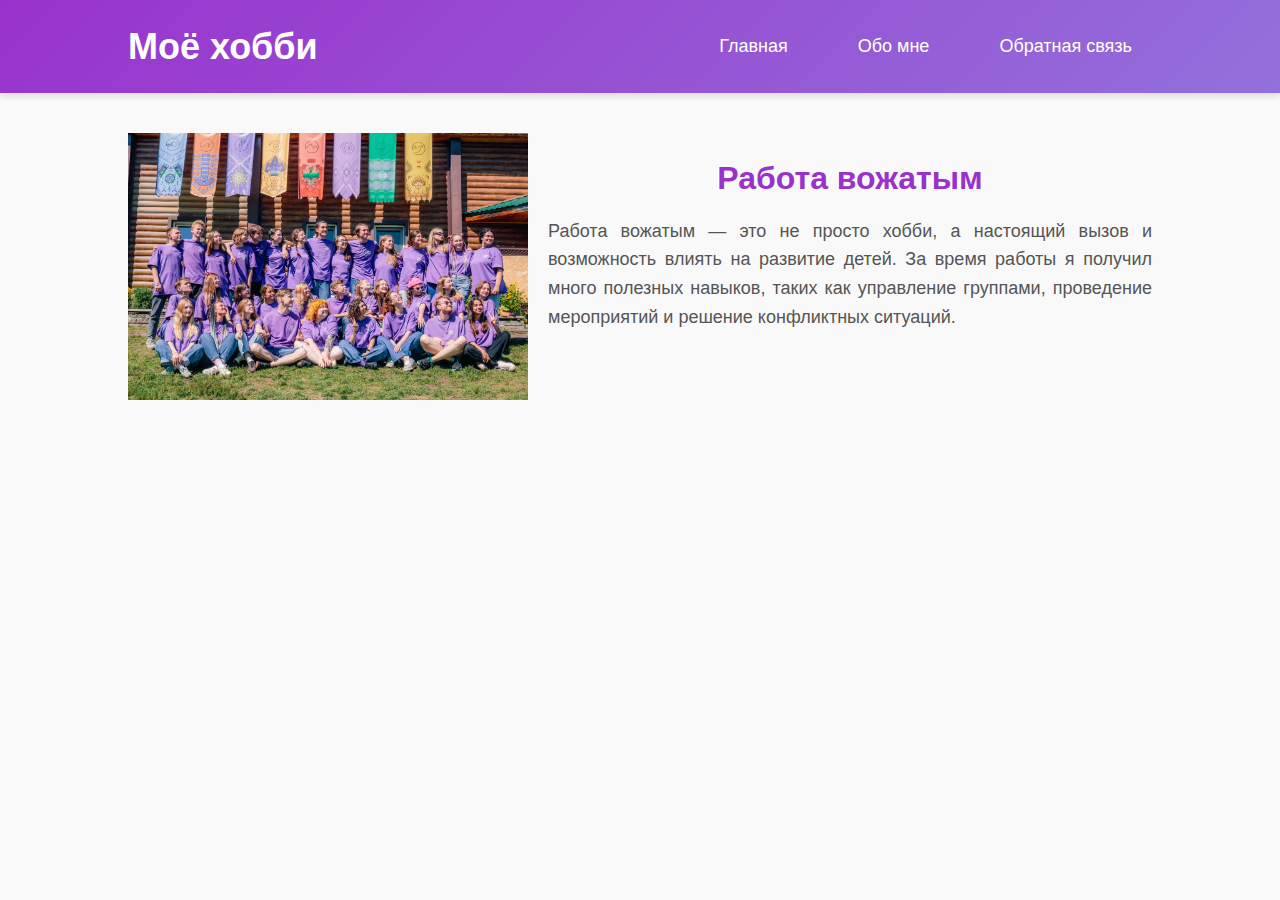
<file: index.html>
<!DOCTYPE html>
<html lang="ru">
<head>
    <meta charset="UTF-8">
    <meta name="viewport" content="width=device-width, initial-scale=1.0">
    <title>Моё хобби — Работа вожатым</title>
    <link rel="stylesheet" href="styles.css">
</head>
<body>
    <div class="header">
        <div class="inner-header">
            <div class="logo-container">
                <h1>Моё хобби</h1>
            </div>
            <ul class="navigation">
                <li><a href="index.html">Главная</a></li>
                <li><a href="about.html">Обо мне</a></li>
                <li><a href="contacts.html">Обратная связь</a></li>
            </ul>
        </div>
    </div>

    <div class="content">
        <img src="hobby.jpg" alt="Работа вожатым" class="content-img">
        <div class="text">
            <h2>Работа вожатым</h2>
            <p>Работа вожатым — это не просто хобби, а настоящий вызов и возможность влиять на развитие детей. За время работы я получил много полезных навыков, таких как управление группами, проведение мероприятий и решение конфликтных ситуаций.</p>
        </div>
    </div>
</body>
</html>
</file>
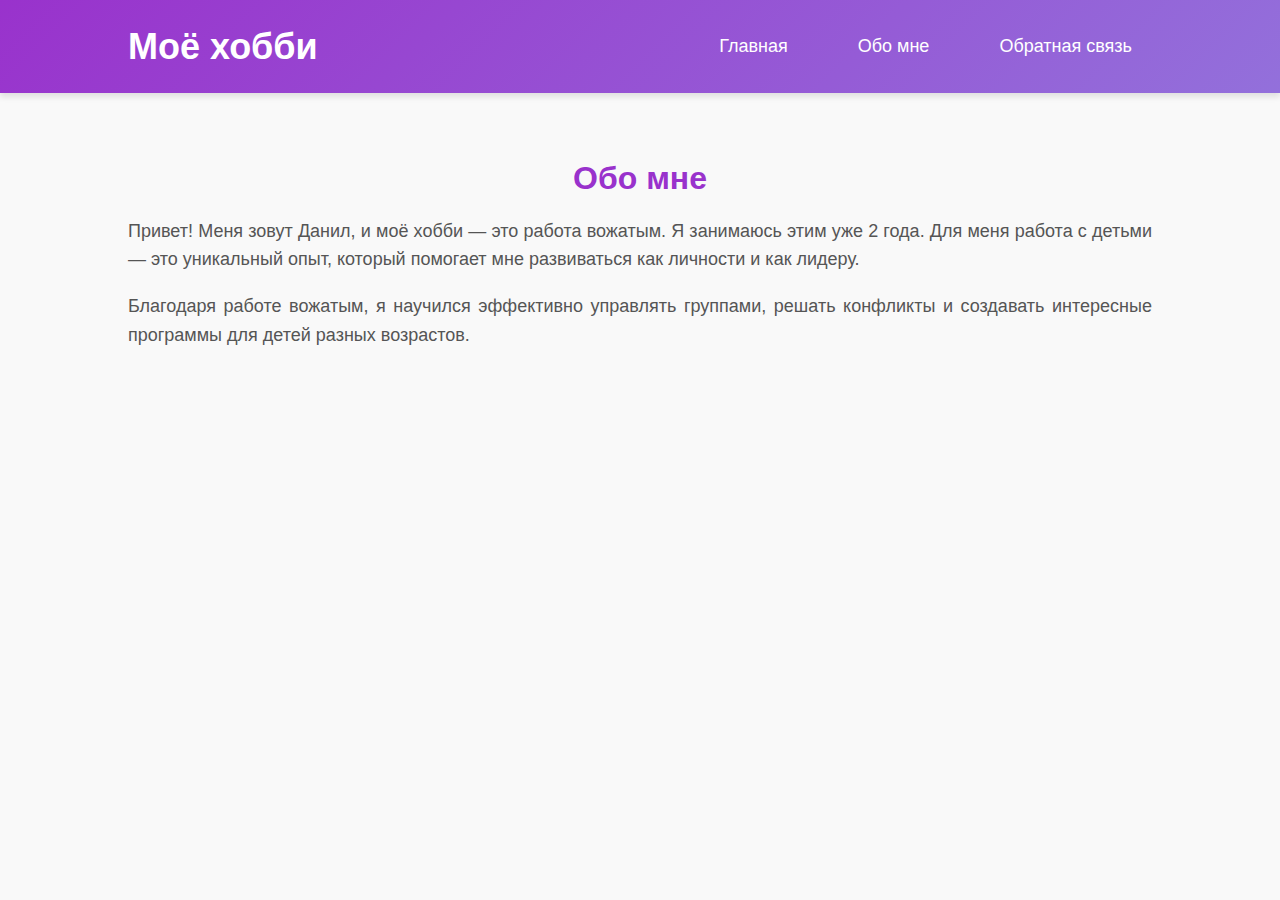
<file: about.html>
<!DOCTYPE html>
<html lang="ru">
<head>
    <meta charset="UTF-8">
    <meta name="viewport" content="width=device-width, initial-scale=1.0">
    <title>Моё хобби — Работа вожатым</title>
    <link rel="stylesheet" href="styles.css">
</head>
<body>
    <div class="header">
        <div class="inner-header">
            <div class="logo-container">
                <h1>Моё хобби</h1>
            </div>
            <ul class="navigation">
                <li><a href="index.html">Главная</a></li>
                <li><a href="about.html">Обо мне</a></li>
                <li><a href="contacts.html">Обратная связь</a></li>
            </ul>
        </div>
    </div>

    <div class="content">
        <div class="text">
            <h2>Обо мне</h2>
            <p>Привет! Меня зовут Данил, и моё хобби — это работа вожатым. Я занимаюсь этим уже 2 года. Для меня работа с детьми — это уникальный опыт, который помогает мне развиваться как личности и как лидеру.</p>
            <p>Благодаря работе вожатым, я научился эффективно управлять группами, решать конфликты и создавать интересные программы для детей разных возрастов.</p>
        </div>
    </div>
</body>
</html>
</file>
<file: styles.css>
body {
    font-family: 'Segoe UI', sans-serif;
    margin: 0;
    padding: 0;
    background-color: #f9f9f9;
    color: #333;
}


.header {
    background: linear-gradient(135deg, #9932CC, #9370DB);
    padding: 20px 0;
    box-shadow: 0 4px 6px rgba(0, 0, 0, 0.1);
    text-align: center;
}

.inner-header {
    width: 80%;
    margin: 0 auto;
    display: flex;
    justify-content: space-between;
    align-items: center;
}

.logo-container h1 {
    color: white;
    font-size: 36px;
    margin: 0;
}

.navigation {
    display: flex;
    list-style: none;
}

.navigation li {
    margin-left: 30px;
}

.navigation a {
    text-decoration: none;
    color: white;
    font-size: 18px;
    padding: 10px 20px;
    border-radius: 4px;
    transition: background-color 0.3s ease;
}

.navigation a:hover {
    background-color: white;
    color: #4e54c8;
}


.content {
    width: 80%;
    margin: 0 auto;
    padding: 40px 20px;
    text-align: center;
}

.content-img {
    width: 400px;
    height: auto;
    float: left;
    margin: 0 20px 20px 0;
}

.text h2 {
    font-size: 32px;
    margin-bottom: 20px;
    color: #9932CC;
    text-align: center;
}

.text p {
    font-size: 18px;
    line-height: 1.6;
    text-align: justify;
    color: #555;
}
</file>
